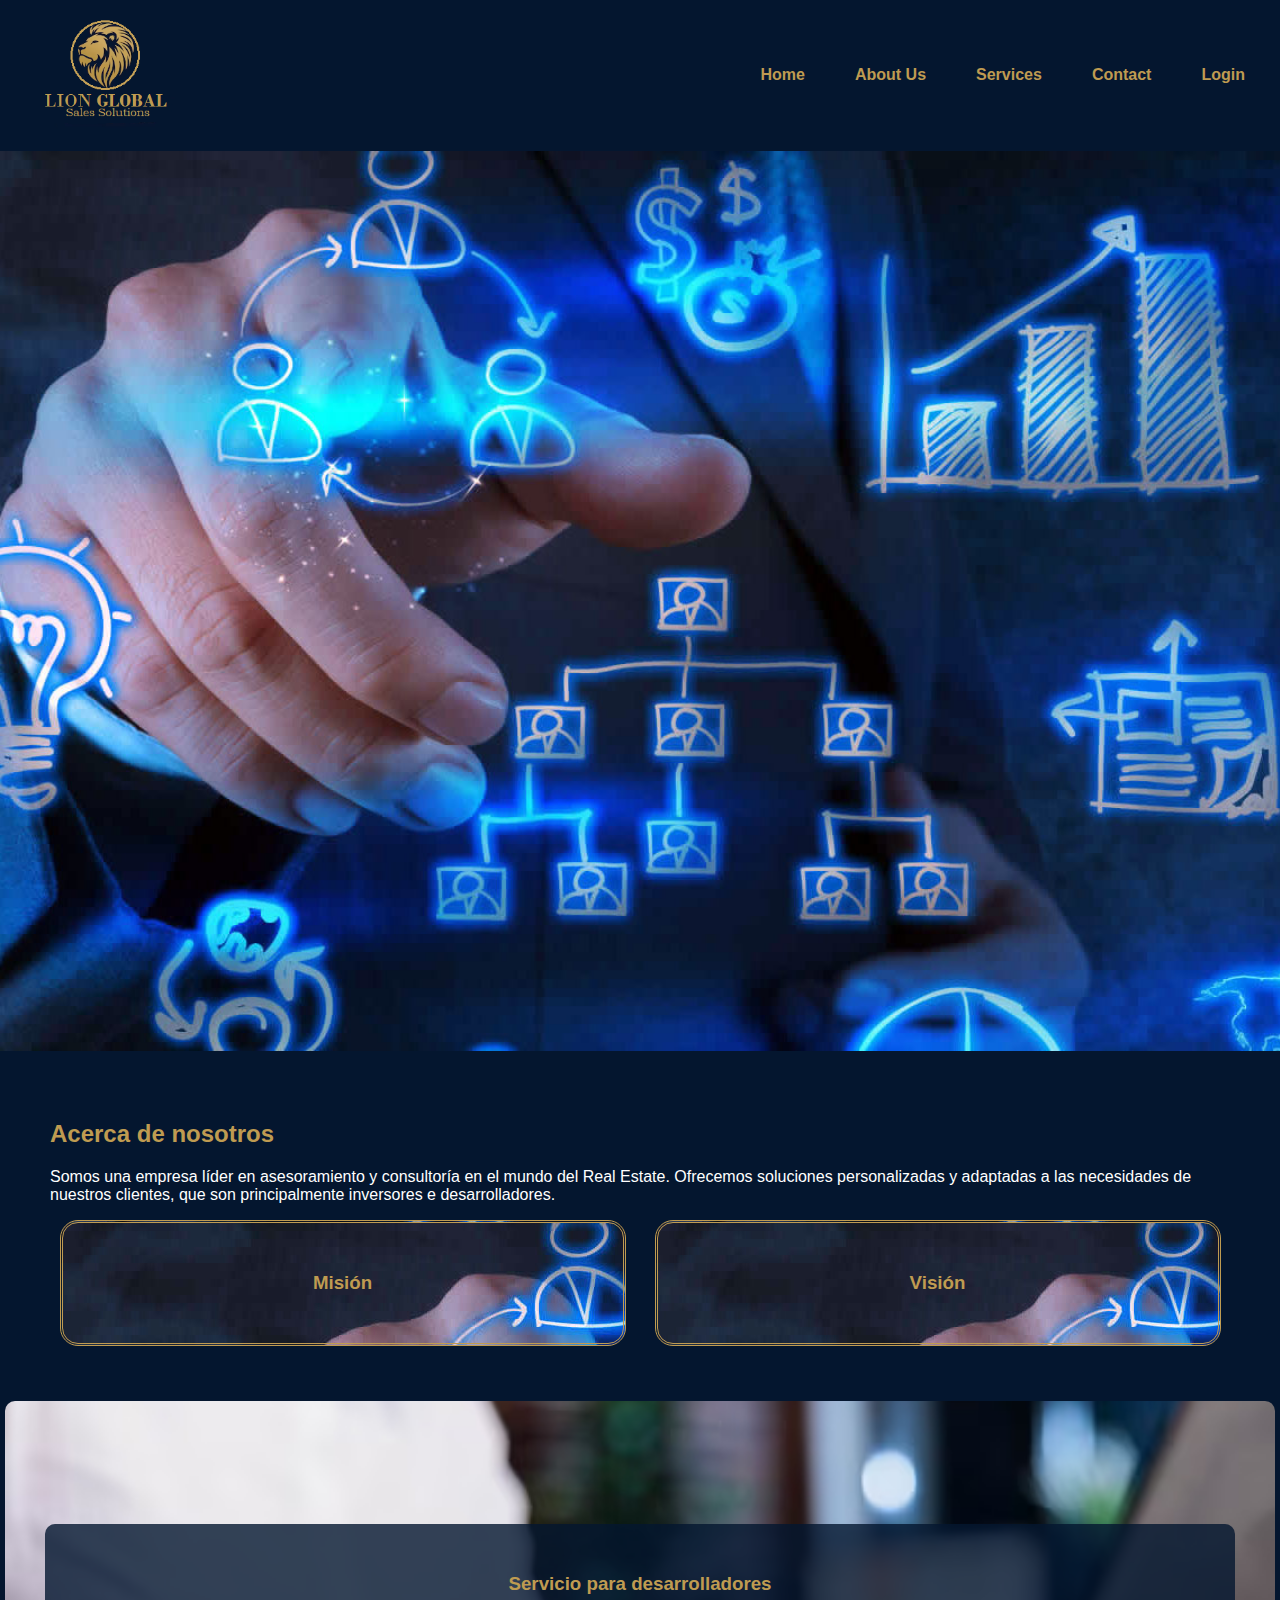
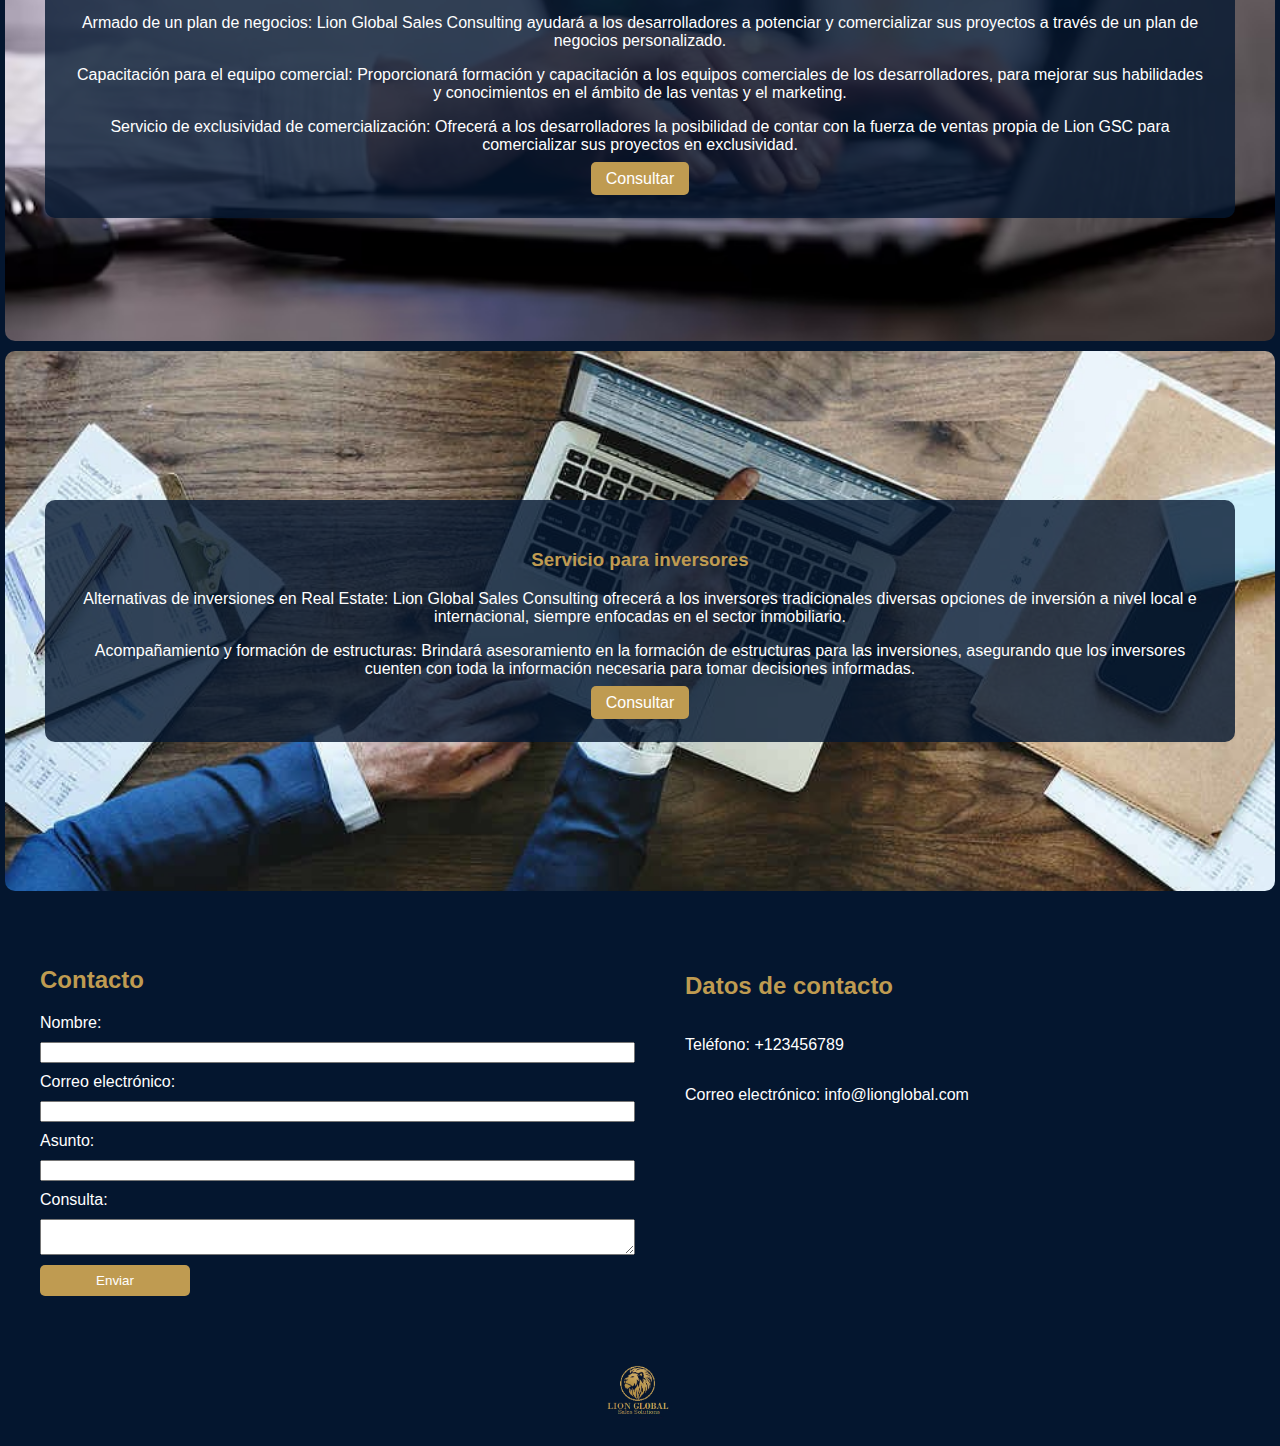
<file: index.html>
<!DOCTYPE html>
<html>

<head>
  <meta charset="UTF-8">
  <meta name="viewport" content="width=device-width, initial-scale=1.0">
  <title>Lion Global</title>
  <link rel="stylesheet" href="style.css">
</head>

<body class="principal">
  <nav>
    <div class="logo">
      <img src="lg.png" alt="Logo de la empresa">
    </div>
    <input type="checkbox" id="menu-toggle">
    <label for="menu-toggle" class="menu-icon"></label>
    <ul>
      <li><a href="#hero">Home</a></li>
      <li><a href="#about">About Us</a></li>
      <li><a href="#services">Services</a></li>
      <li><a href="#contact">Contact</a></li>
      <li><a href="login.html">Login</a></li>
    </ul>
  </nav>

  <section id="hero">
    <div class="hero-slider">
      <div class="slide">
        <img src="negmano.jpg" alt="Imagen 1">
      </div>
      <div class="slide">
        <img src="compu.jpg" alt="Imagen 2">
      </div>
      <div class="slide">
        <img src="reunion.jpg" alt="Imagen 3">
      </div>
      <div class="slide">
        <img src="negmano.jpg" alt="Imagen 1">
      </div>
      <div class="slide">
        <img src="compu.jpg" alt="Imagen 2">
      </div>
      <div class="slide">
        <img src="reunion.jpg" alt="Imagen 3">
      </div>
    </div>
  </section>


  <section id="about">
    <h2>Acerca de nosotros</h2>
    <div>
      <p>
        Somos una empresa líder en asesoramiento y consultoría en el mundo del Real Estate.
        Ofrecemos soluciones personalizadas y adaptadas a las necesidades de nuestros clientes,
        que son principalmente inversores e desarrolladores.
      </p>
    </div>
    <div class="mision-vision">
      <div class="container-mv">

        <h3>Misión</h3>
        <span class="descripcion">Nuestra misión es proporcionar un servicio integral de consultoría comercial en el
          mundo
          del Real Estate, ayudando a desarrolladores e inversores a alcanzar sus objetivos y maximizar su
          éxito en el mercado inmobiliario.
        </span>
      </div>
      <div class="container-mv">
        <h3>Visión</h3>
        <span class="descripcion">Nos esforzamos por ser reconocidos como la consultora comercial líder en el sector de
          Real Estate, brindando soluciones innovadoras y de calidad que generen un impacto positivo en
          nuestros clientes.
        </span>
      </div>
    </div>
  </section>

  <section id="services">
    <div class="card-servdes">
      <div class="card-content">
        <h3>Servicio para desarrolladores</h3>
        <p>
          Armado de un plan de negocios: Lion Global Sales Consulting ayudará a los desarrolladores a
          potenciar y comercializar sus proyectos a través de un plan de negocios personalizado.
        </p>
        <p>
          Capacitación para el equipo comercial: Proporcionará formación y capacitación a los equipos
          comerciales de los desarrolladores, para mejorar sus habilidades y conocimientos en el ámbito de
          las ventas y el marketing.
        </p>
        <p>
          Servicio de exclusividad de comercialización: Ofrecerá a los desarrolladores la posibilidad de
          contar con la fuerza de ventas propia de Lion GSC para comercializar sus proyectos en
          exclusividad.
        </p>
        <a href="#contact" class="buy-button">Consultar</a>
      </div>
    </div>
    <div class="card-servinv">
      <div class="card-content">
        <h3>Servicio para inversores</h3>
        <p>
          Alternativas de inversiones en Real Estate: Lion Global Sales Consulting ofrecerá a los
          inversores tradicionales diversas opciones de inversión a nivel local e internacional,
          siempre enfocadas en el sector inmobiliario.
        </p>
        <p>
          Acompañamiento y formación de estructuras: Brindará asesoramiento en la formación de
          estructuras para las inversiones, asegurando que los inversores cuenten con toda la información
          necesaria para tomar decisiones informadas.
        </p>
        <a href="#contact" class="buy-button">Consultar</a>
      </div>
    </div>
  </section>

  <section id="contact">
    <div class="contact-container">
      <div class="contact-form">
        <h2>Contacto</h2>
        <form action="#" method="post">
          <label for="name">Nombre:</label>
          <input type="text" id="name" name="name" required>

          <label for="email">Correo electrónico:</label>
          <input type="email" id="email" name="email" required>

          <label for="subject">Asunto:</label>
          <input type="text" id="subject" name="subject" required>

          <label for="message">Consulta:</label>
          <textarea id="message" name="message" required></textarea>

          <input type="submit" value="Enviar">
        </form>
      </div>
      <div class="contact-info">
        <h2>Datos de contacto</h2>
        <p>Teléfono: +123456789</p>
        <p>Correo electrónico: info@lionglobal.com</p>
      </div>
    </div>
  </section>


  <footer>
    <div class="logo">
      <a href="#hero">
        <img src="lg.png" alt="Logo de la empresa">
      </a>
    </div>
    <!-- Contenido adicional del footer -->
  </footer>

  <!-- Página de login -->
  <section id="login">
    <!-- Contenido de la página de login -->
  </section>

  <!-- Página de registro -->
  <section id="register">
    <!-- Contenido de la página de registro -->
  </section>

</body>

</html>
</file>
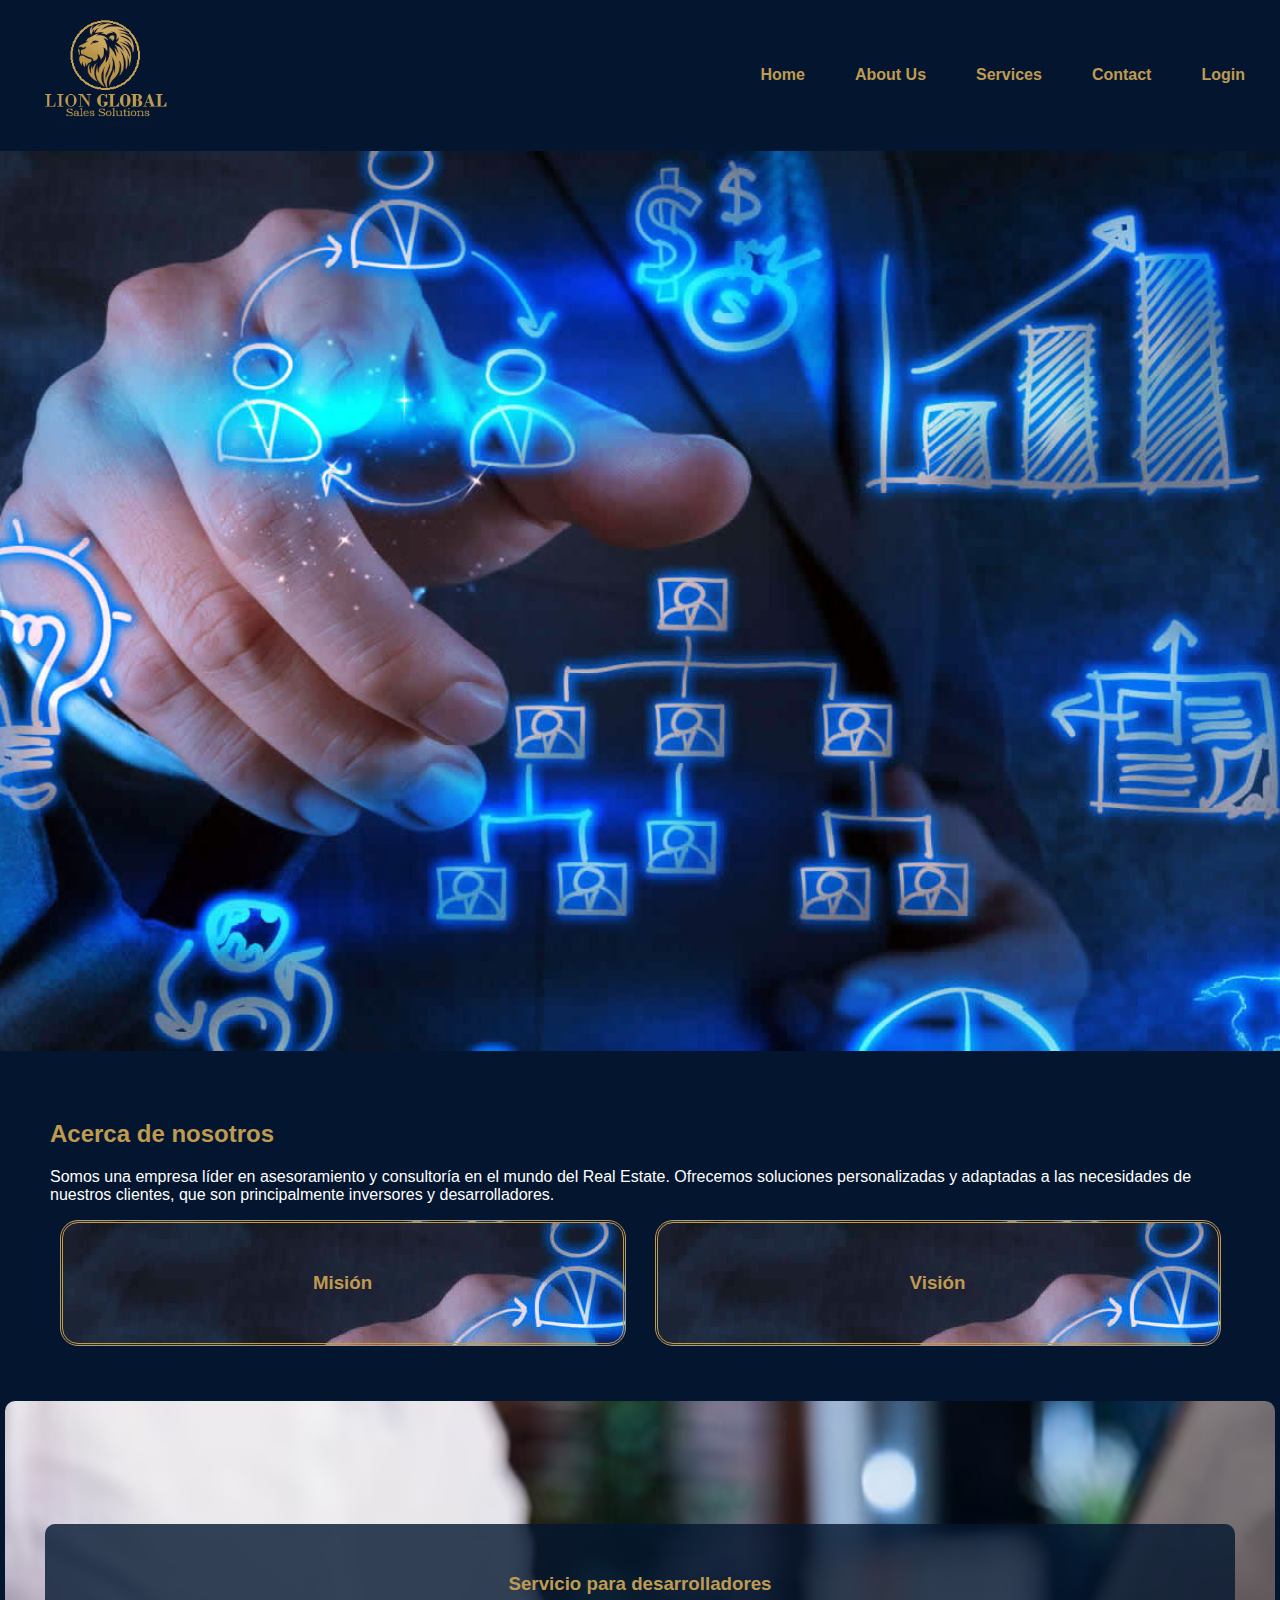
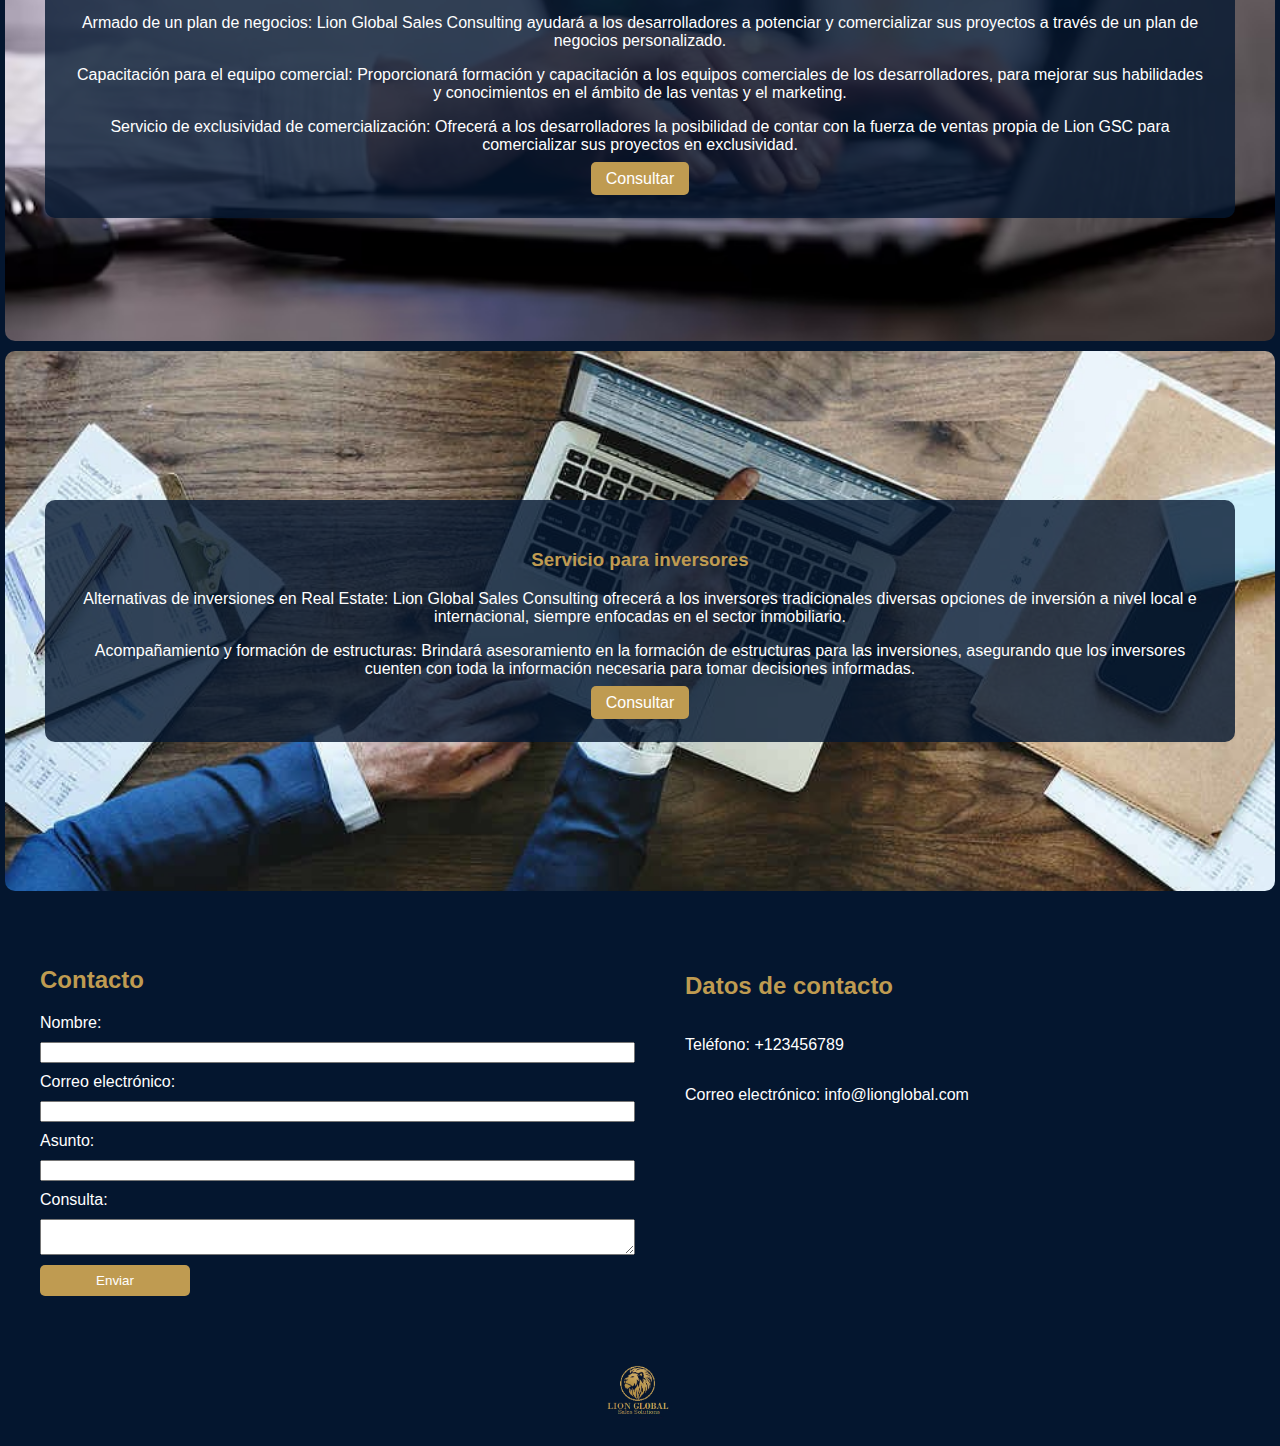
<file: pages/index.html>
<!DOCTYPE html>
<html>

<head>
  <meta charset="UTF-8">
  <meta name="viewport" content="width=device-width, initial-scale=1.0">
  <title>Lion Global</title>
  <link rel="stylesheet" href="style.css">
</head>

<body class="principal">
  <nav>
    <div class="logo">
      <img src="../images/lg.png" alt="Logo de la empresa">
    </div>
    <input type="checkbox" id="menu-toggle">
    <label for="menu-toggle" class="menu-icon"></label>
    <ul>
      <li><a href="#hero">Home</a></li>
      <li><a href="#about">About Us</a></li>
      <li><a href="#services">Services</a></li>
      <li><a href="#contact">Contact</a></li>
      <li><a href="login.html">Login</a></li>
    </ul>
  </nav>

  <section id="hero">
    <div class="hero-slider">
      <div class="slide">
        <img src="../images/negmano.jpg" alt="Imagen 1">
      </div>
      <div class="slide">
        <img src="../images/compu.jpg" alt="Imagen 2">
      </div>
      <div class="slide">
        <img src="../images/reunion.jpg" alt="Imagen 3">
      </div>
      <div class="slide">
        <img src="../images/negmano.jpg" alt="Imagen 1">
      </div>
      <div class="slide">
        <img src="../images/compu.jpg" alt="Imagen 2">
      </div>
      <div class="slide">
        <img src="../images/reunion.jpg" alt="Imagen 3">
      </div>
    </div>
  </section>

  <section id="about">
    <h2>Acerca de nosotros</h2>
    <div>
      <p>
        Somos una empresa líder en asesoramiento y consultoría en el mundo del Real Estate.
        Ofrecemos soluciones personalizadas y adaptadas a las necesidades de nuestros clientes,
        que son principalmente inversores y desarrolladores.
      </p>
    </div>
    <div class="mision-vision">
      <div class="container-mv">
        <h3>Misión</h3>
        <span class="descripcion">Nuestra misión es proporcionar un servicio integral de consultoría comercial en el
          mundo
          del Real Estate, ayudando a desarrolladores e inversores a alcanzar sus objetivos y maximizar su
          éxito en el mercado inmobiliario.
        </span>
      </div>
      <div class="container-mv">
        <h3>Visión</h3>
        <span class="descripcion">Nos esforzamos por ser reconocidos como la consultora comercial líder en el sector de
          Real Estate, brindando soluciones innovadoras y de calidad que generen un impacto positivo en
          nuestros clientes.
        </span>
      </div>
    </div>
  </section>

  <section id="services">
    <div class="card-servdes">
      <div class="card-content">
        <h3>Servicio para desarrolladores</h3>
        <p>
          Armado de un plan de negocios: Lion Global Sales Consulting ayudará a los desarrolladores a
          potenciar y comercializar sus proyectos a través de un plan de negocios personalizado.
        </p>
        <p>
          Capacitación para el equipo comercial: Proporcionará formación y capacitación a los equipos
          comerciales de los desarrolladores, para mejorar sus habilidades y conocimientos en el ámbito de
          las ventas y el marketing.
        </p>
        <p>
          Servicio de exclusividad de comercialización: Ofrecerá a los desarrolladores la posibilidad de
          contar con la fuerza de ventas propia de Lion GSC para comercializar sus proyectos en
          exclusividad.
        </p>
        <a href="#contact" class="buy-button">Consultar</a>
      </div>
    </div>
    <div class="card-servinv">
      <div class="card-content">
        <h3>Servicio para inversores</h3>
        <p>
          Alternativas de inversiones en Real Estate: Lion Global Sales Consulting ofrecerá a los
          inversores tradicionales diversas opciones de inversión a nivel local e internacional,
          siempre enfocadas en el sector inmobiliario.
        </p>
        <p>
          Acompañamiento y formación de estructuras: Brindará asesoramiento en la formación de
          estructuras para las inversiones, asegurando que los inversores cuenten con toda la información
          necesaria para tomar decisiones informadas.
        </p>
        <a href="#contact" class="buy-button">Consultar</a>
      </div>
    </div>
  </section>

  <section id="contact">
    <div class="contact-container">
      <div class="contact-form">
        <h2>Contacto</h2>
        <form action="#" method="post">
          <label for="name">Nombre:</label>
          <input type="text" id="name" name="name" required>

          <label for="email">Correo electrónico:</label>
          <input type="email" id="email" name="email" required>

          <label for="subject">Asunto:</label>
          <input type="text" id="subject" name="subject" required>

          <label for="message">Consulta:</label>
          <textarea id="message" name="message" required></textarea>

          <input type="submit" value="Enviar">
        </form>
      </div>
      <div class="contact-info">
        <h2>Datos de contacto</h2>
        <p>Teléfono: +123456789</p>
        <p>Correo electrónico: info@lionglobal.com</p>
      </div>
    </div>
  </section>


  <footer>
    <div class="logo">
      <a href="#hero">
        <img src="../images/lg.png" alt="Logo de la empresa">
      </a>
    </div>
    <!-- Contenido adicional del footer -->
  </footer>

</body>

</html>
</file>
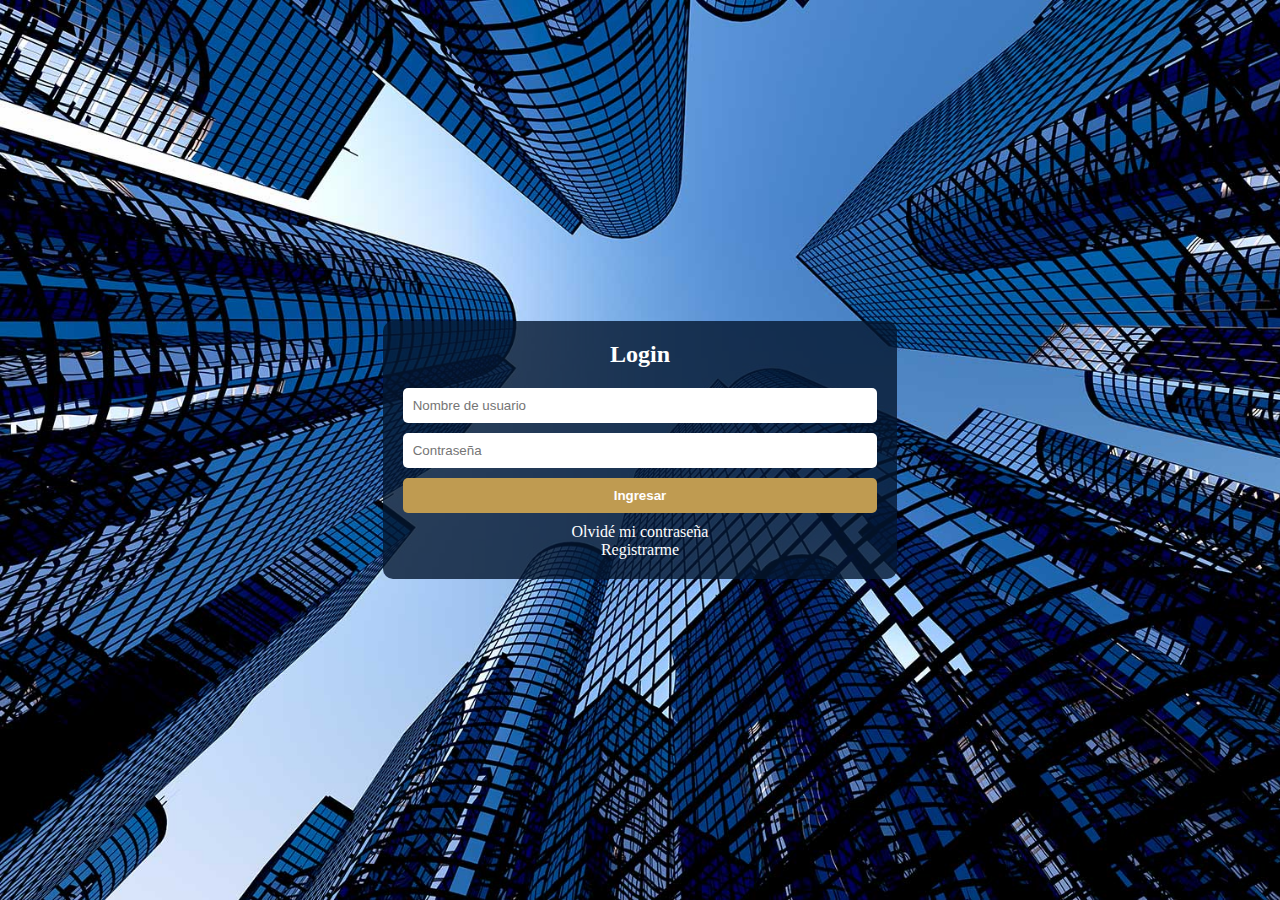
<file: login.html>
<!DOCTYPE html>
<html>
<head>
	<meta charset="UTF-8">
	<title>Login</title>
	<link rel="stylesheet" type="text/css" href="stylelogin.css">
</head>
<body>
	<div class="container">
		<div class="login-box">
			<h2>Login</h2>
			<form>
				<input type="text" placeholder="Nombre de usuario" required>
				<input type="password" placeholder="Contraseña" required>
				<button type="submit">Ingresar</button>
			</form>
			<div class="options">
				<p><a href="#">Olvidé mi contraseña</a></p>
				<p><a href="register.html">Registrarme</a></p>
			</div>
		</div>
	</div>
</body>
</html>
</file>
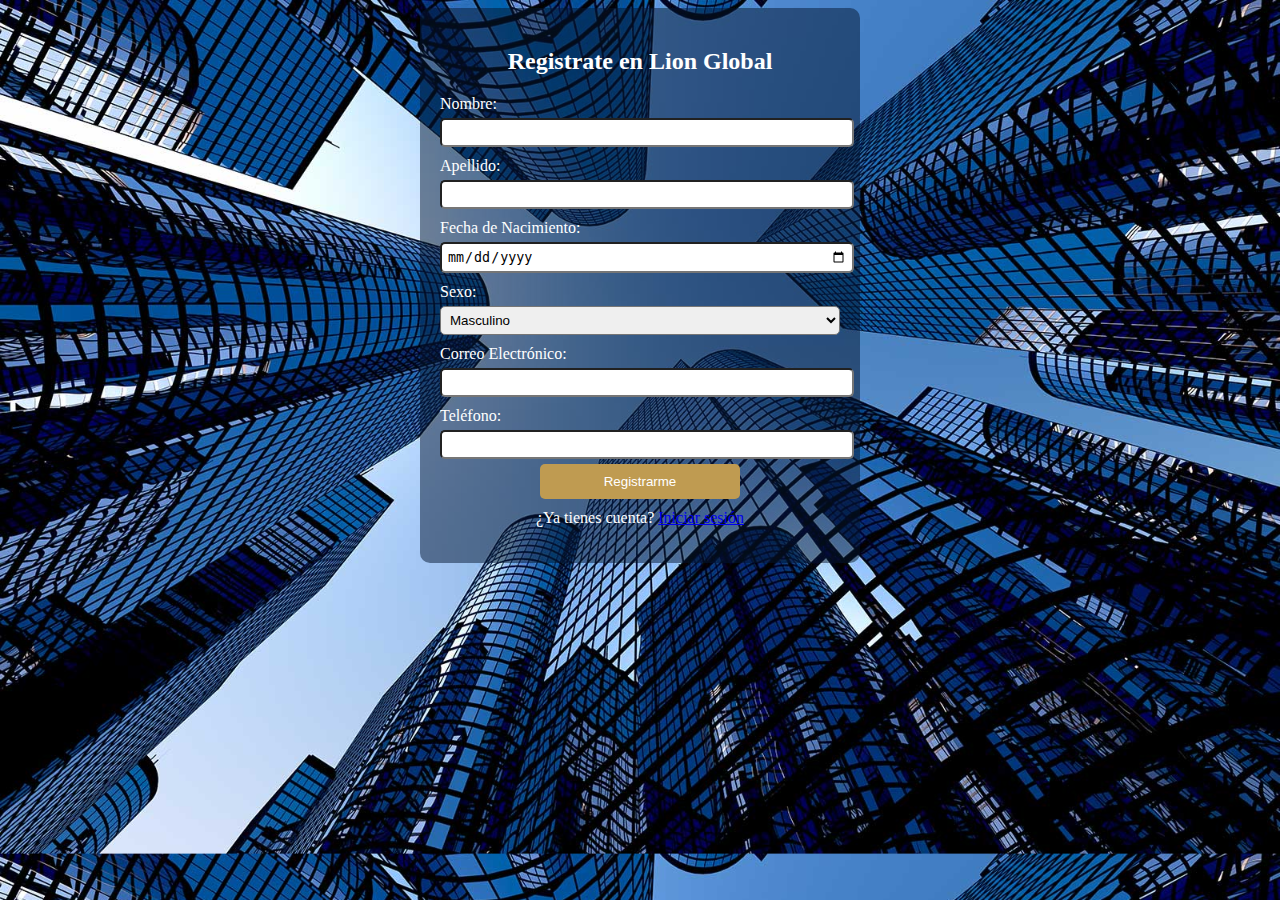
<file: register.html>
<!DOCTYPE html>
<html>

<head>
    <meta charset="UTF-8">
    <meta name="viewport" content="width=device-width, initial-scale=1.0">
    <title>Register</title>
    <link rel="stylesheet" href="styleregister.css">
</head>

<body class="register">
    <div class="contenedor">
        <h2>Registrate en Lion Global</h2>
        <form>
            <label for="nombre">Nombre:</label>
            <input type="text" id="nombre" name="nombre" required>

            <label for="apellido">Apellido:</label>
            <input type="text" id="apellido" name="apellido" required>

            <label for="fecha_nacimiento">Fecha de Nacimiento:</label>
            <input type="date" id="fecha_nacimiento" name="fecha_nacimiento" required>

            <label for="sexo">Sexo:</label>
            <select id="sexo" name="sexo" required>
                <option value="masculino">Masculino</option>
                <option value="femenino">Femenino</option>
                <option value="otro">Otro</option>
            </select>

            <label for="email">Correo Electrónico:</label>
            <input type="email" id="email" name="email" required>

            <label for="telefono">Teléfono:</label>
            <input type="tel" id="telefono" name="telefono" required>

            <input type="submit" value="Registrarme">

            <p>¿Ya tienes cuenta? <a href="login.html">Iniciar sesión</a></p>
        </form>
    </div>
</body>

</html>
</file>
<file: style.css>
/* Estilos generales */
.principal {
  font-family: Arial, sans-serif;
  margin: 0;
  padding: 0;
}

h2 {
  color: #04162f;
}

a {
  color: #04162f;
  text-decoration: none;
}

h3 {
  color: rgb(191, 155, 81);
}

/* Navbar */
nav {
  background-color: #04162f;
  color: rgb(191, 155, 81);
  padding: 10px;
  display: flex;
  justify-content: space-between;
  align-items: center;
}

.logo {
  display: flex;
  align-items: center;
  margin-right: auto;
  /* Mover el logo hacia la izquierda */
}

.logo img {
  width: 200px;
  height: auto;
}

input[type="checkbox"] {
  display: none;
}

.menu-icon {
  display: none;
}

.menu-icon:before {
  content: "";
  display: block;
  width: 25px;
  height: 3px;
  background-color: rgb(191, 155, 81);
  margin-bottom: 5px;
}

.menu-icon:after {
  content: "";
  display: block;
  width: 25px;
  height: 3px;
  background-color: rgb(191, 155, 81);
}

nav ul {
  list-style-type: none;
  margin: 0;
  padding: 0;
  display: flex;
  justify-content: flex-end;
}

nav ul li {
  display: inline;
}

nav ul li:hover a {
  filter: brightness(90%);
  /* Ajusta el porcentaje de oscurecimiento según tu preferencia */
}

nav ul li a {
  padding: 25px;
  font-weight: bold;
  color: rgb(191, 155, 81);
}


/* Sección Hero */
#hero {
  width: 100%;
  height: 100vh;
  overflow: hidden;
}

.hero-slider {
  display: flex;
  width: 600%;
  /* Ajusta el número de imágenes duplicadas multiplicando por 100% */
  height: 100%;
  animation: slide-animation 25s linear infinite;
  /* Ajusta la duración de la transición */
}

.slide {
  flex: 0 0 20.33%;
  /* Ajusta el ancho de cada imagen (100% dividido por el número de imágenes) */
}

.slide img {
  width: 100%;
  height: 100%;
  object-fit: cover;
}

@keyframes slide-animation {
  0% {
    transform: translateX(0);
  }

  100% {
    transform: translateX(-100%);
  }
}


/* Sección Acerca de */
#about {
  background-color: #04162f;
  color: #fff;
  padding: 50px;
}

#about h2 {
  color: #bf9b51;
}

.mision-vision {
  display: flex;
  justify-content: space-around;
  align-items: flex-start;
  flex-wrap: wrap;
  gap: 10px;
}

.container-mv {
  background-color: rgba(4, 22, 47, 0.8);
  border-radius: 2vh;
  border-style: double;
  border-color: #bf9b51;
  padding: 30px;
  width: 500px;
  text-align: center;
  background-image: url(negmano.jpg);
}

.descripcion {
  display: none;
}

.container-mv:hover .descripcion {
  display: flex;
  width: 500px;
  text-align: center;
}

  /* Sección Servicios*/
  #services {
    padding: 5px;
    background-color: #04162f;
  }
  
  .card-servdes {
    background-image: url(service-desarrollo.jpg);
    background-size: cover;
    background-position: center;
    height: 500px;
    display: flex;
    justify-content: center;
    align-items: center;
    padding: 20px;
    color: #fff;
    text-align: center;
    border-radius: 10px;
    margin-bottom: 10px;

  }

  .card-servinv {
    background-image: url(service-inversor.jpg);
    background-size: cover;
    background-position: center;
    height: 500px;
    display: flex;
    justify-content: center;
    align-items: center;
    padding: 20px;
    color: #fff;
    text-align: center;
    border-radius: 10px;
    margin-bottom: 10px;

  }
  
  .card-content {
    background-color: rgba(4, 22, 47, 0.8);
    padding: 30px;
    margin-left: 20px;
    margin-right: 20px;
    gap: 20px;
    border-radius: 10px;
  }
  
  .card h3 {
    color: #bf9b51;
  }
  
  .card p {
    margin-bottom: 15px;
  }
  
  .buy-button {
    background-color: #bf9b51;
    color: #fff;
    padding: 8px 15px;
    border-radius: 5px;
    text-decoration: none;
  }
  
  .card:first-child {
    background-image: url(service-desarrollo.jpg);
  }
  
  .card:last-child {
    background-image: url(service-inversor.jpg);
  } 
  
  /* Sección Contacto */
  #contact {
    background-color: #04162f;
    color: #fff;
    padding: 40px;
  }
  
  .contact-container {
    display: grid;
    grid-template-columns: 1fr 1fr;
    grid-gap: 10px;
    align-items: center;
    border-radius: 5px;
  }

.contact-container h2 {
  color: #bf9b51;
}

.contact-form {
  display: flex;
  flex-direction: column;
}

.contact-info {
  display: flex;
  flex-direction: column;
  padding: 40px;
  margin-top: -180px;
}

.contact-info h2 {
  margin-top: 20px;
}

.contact-form form {
  display: flex;
  flex-direction: column;
}

.contact-form label,
.contact-form input,
.contact-form textarea,
.contact-form input[type="submit"] {
  margin-bottom: 10px;
}

.contact-form input[type="submit"] {
  width: 150px;
  /* Ajusta el ancho según tus preferencias */
  background-color: #bf9b51;
  color: #fff;
  border-radius: 5px;
  padding: 8px 15px;
  border: none;
  cursor: pointer;
}


/*Footer*/
footer {
  background-color: #04162f;
  display: flex;
  justify-content: center;
  align-items: center;
  height: 100px;
  /* Ajusta la altura según tus preferencias */
}

footer .logo {
  display: flex;
  justify-content: center;
  align-items: center;
  margin: auto;
}

footer .logo img {
  max-width: 100px;
  /* Ajusta el ancho del logo según tus preferencias */
  width: 100%;
  height: auto;
  margin: 0 auto;
  /* Centra horizontalmente el logo */
}

/* Estilos para pantallas más pequeñas */
@media (max-width: 768px) {
  footer {
    height: auto;
    /* Altura automática para adaptarse al contenido */
    padding: 20px;
    flex-direction: column;
    text-align: center;
  }

  footer .logo img {
    max-width: 80px;
    /* Ajusta el ancho del logo para pantallas más pequeñas */
    margin: 10px auto;
    /* Centra horizontalmente el logo y agrega un espacio vertical */
  }
}


/* Estilos para el menú hamburguesa */
@media (max-width: 768px) {
  .menu-icon {
    display: inline-block;
    cursor: pointer;
  }

  nav ul {
    display: none;
    flex-direction: column;
    align-items: center;
    /* Centrar verticalmente */
    padding: 10px;
    background-color: #04162f;
    width: 30%;
    position: absolute;
    top: 100px;
    right: 0;
    /* Alinear el menú hamburguesa a la derecha */
    z-index: 1;
    /* Asegurar que el menú esté por encima del contenido */
  }

  nav ul li {
    display: block;
    margin: 10px 0;
    font-size: 10px;
    /* Tamaño de letra reducido */
    text-align: center;
    /* Texto centrado */
  }

  input[type="checkbox"]:checked~ul {
    display: flex;
    background-color: rgba(4, 22, 47, 0.8);
    border-radius: 10px;
  }

  .logo {
    margin-right: 0;
    /* Reiniciar el margen derecho del logo */
    justify-content: center;
    /* Centrar el logo */
  }
}
</file>
<file: pages/style.css>
/* Estilos generales */
.principal {
  font-family: Arial, sans-serif;
  margin: 0;
  padding: 0;
}

h2 {
  color: #04162f;
}

a {
  color: #04162f;
  text-decoration: none;
}

h3 {
  color: rgb(191, 155, 81);
}

/* Navbar */
nav {
  background-color: #04162f;
  color: rgb(191, 155, 81);
  padding: 10px;
  display: flex;
  justify-content: space-between;
  align-items: center;
}

.logo {
  display: flex;
  align-items: center;
  margin-right: auto;
  /* Mover el logo hacia la izquierda */
}

.logo img {
  width: 200px;
  height: auto;
}

input[type="checkbox"] {
  display: none;
}

.menu-icon {
  display: none;
}

.menu-icon:before {
  content: "";
  display: block;
  width: 25px;
  height: 3px;
  background-color: rgb(191, 155, 81);
  margin-bottom: 5px;
}

.menu-icon:after {
  content: "";
  display: block;
  width: 25px;
  height: 3px;
  background-color: rgb(191, 155, 81);
}

nav ul {
  list-style-type: none;
  margin: 0;
  padding: 0;
  display: flex;
  justify-content: flex-end;
}

nav ul li {
  display: inline;
}

nav ul li:hover a {
  filter: brightness(90%);
  /* Ajusta el porcentaje de oscurecimiento según tu preferencia */
}

nav ul li a {
  padding: 25px;
  font-weight: bold;
  color: rgb(191, 155, 81);
}


/* Sección Hero */
#hero {
  width: 100%;
  height: 100vh;
  overflow: hidden;
}

.hero-slider {
  display: flex;
  width: 600%;
  /* Ajusta el número de imágenes duplicadas multiplicando por 100% */
  height: 100%;
  animation: slide-animation 25s linear infinite;
  /* Ajusta la duración de la transición */
}

.slide {
  flex: 0 0 20.33%;
  /* Ajusta el ancho de cada imagen (100% dividido por el número de imágenes) */
}

.slide img {
  width: 100%;
  height: 100%;
  object-fit: cover;
}

@keyframes slide-animation {
  0% {
    transform: translateX(0);
  }

  100% {
    transform: translateX(-100%);
  }
}

/* Sección Acerca de */
#about {
  background-color: #04162f;
  color: #fff;
  padding: 50px;
}

#about h2 {
  color: #bf9b51;
}

.mision-vision {
  display: flex;
  justify-content: space-around;
  align-items: flex-start;
  flex-wrap: wrap;
  gap: 10px;
}

.container-mv {
  background-color: rgba(4, 22, 47, 0.8);
  border-radius: 2vh;
  border-style: double;
  border-color: #bf9b51;
  padding: 30px;
  width: 500px;
  text-align: center;
  background-image: url("../images/negmano.jpg");
}

.descripcion {
  display: none;
}

.container-mv:hover .descripcion {
  display: flex;
  width: 500px;
  text-align: center;
}

@media (max-width: 767px) {
  .mision-vision {
    flex-direction: column;
    align-items: center;
    justify-content: center;
  }

  .container-mv {
    width: 90%; /* Modificado */
    max-width: none; /* Modificado */
  }
}

/* Sección Servicios*/
#services {
  padding: 5px;
  background-color: #04162f;
}

.card-servdes {
  background-image: url("../images/service-desarrollo.jpg");
  background-size: cover;
  background-position: center;
  height: 500px;
  display: flex;
  justify-content: center;
  align-items: center;
  padding: 20px;
  color: #fff;
  text-align: center;
  border-radius: 10px;
  margin-bottom: 10px;

}

.card-servinv {
  background-image: url("../images/service-inversor.jpg");
  background-size: cover;
  background-position: center;
  height: 500px;
  display: flex;
  justify-content: center;
  align-items: center;
  padding: 20px;
  color: #fff;
  text-align: center;
  border-radius: 10px;
  margin-bottom: 10px;

}

.card-content {
  background-color: rgba(4, 22, 47, 0.8);
  padding: 30px;
  margin-left: 20px;
  margin-right: 20px;
  gap: 20px;
  border-radius: 10px;
}

.card h3 {
  color: #bf9b51;
}

.card p {
  margin-bottom: 15px;
}

.buy-button {
  background-color: #bf9b51;
  color: #fff;
  padding: 8px 15px;
  border-radius: 5px;
  text-decoration: none;
}

.card:first-child {
  background-image: url("../images/service-desarrollo.jpg");
}

.card:last-child {
  background-image: url("../images/service-inversor.jpg");
}

/* Sección Contacto */
#contact {
  background-color: #04162f;
  color: #fff;
  padding: 40px;
}

.contact-container {
  display: grid;
  grid-template-columns: 1fr 1fr;
  grid-gap: 10px;
  align-items: center;
  border-radius: 5px;
}

.contact-container h2 {
  color: #bf9b51;
}

.contact-form {
  display: flex;
  flex-direction: column;
}

.contact-info {
  display: flex;
  flex-direction: column;
  padding: 40px;
  margin-top: -180px;
}

.contact-info h2 {
  margin-top: 20px;
}

.contact-form form {
  display: flex;
  flex-direction: column;
}

.contact-form label,
.contact-form input,
.contact-form textarea,
.contact-form input[type="submit"] {
  margin-bottom: 10px;
}

.contact-form input[type="submit"] {
  width: 150px;
  /* Ajusta el ancho según tus preferencias */
  background-color: #bf9b51;
  color: #fff;
  border-radius: 5px;
  padding: 8px 15px;
  border: none;
  cursor: pointer;
}


/*Footer*/
footer {
  background-color: #04162f;
  display: flex;
  justify-content: center;
  align-items: center;
  height: 100px;
  /* Ajusta la altura según tus preferencias */
}

footer .logo {
  display: flex;
  justify-content: center;
  align-items: center;
  margin: auto;
}

footer .logo img {
  max-width: 100px;
  /* Ajusta el ancho del logo según tus preferencias */
  width: 100%;
  height: auto;
  margin: 0 auto;
  /* Centra horizontalmente el logo */
}

/* Estilos para pantallas más pequeñas */
@media (max-width: 768px) {
  footer {
    height: auto;
    /* Altura automática para adaptarse al contenido */
    padding: 20px;
    flex-direction: column;
    text-align: center;
  }

  footer .logo img {
    max-width: 80px;
    /* Ajusta el ancho del logo para pantallas más pequeñas */
    margin: 10px auto;
    /* Centra horizontalmente el logo y agrega un espacio vertical */
  }
}


/* Estilos para el menú hamburguesa */
@media (max-width: 768px) {
  .menu-icon {
    display: inline-block;
    cursor: pointer;
  }

  nav ul {
    display: none;
    flex-direction: column;
    align-items: center;
    /* Centrar verticalmente */
    padding: 10px;
    background-color: #04162f;
    width: 30%;
    position: absolute;
    top: 100px;
    right: 0;
    /* Alinear el menú hamburguesa a la derecha */
    z-index: 1;
    /* Asegurar que el menú esté por encima del contenido */
  }

  nav ul li {
    display: block;
    margin: 10px 0;
    font-size: 10px;
    /* Tamaño de letra reducido */
    text-align: center;
    /* Texto centrado */
  }

  input[type="checkbox"]:checked~ul {
    display: flex;
    background-color: rgba(4, 22, 47, 0.8);
    border-radius: 10px;
  }

  .logo {
    margin-right: 0;
    /* Reiniciar el margen derecho del logo */
    justify-content: center;
    /* Centrar el logo */
  }
}
</file>
<file: stylelogin.css>
* {
	box-sizing: border-box;
	margin: 0;
	padding: 0;
}

body {
	background-image: url('Torres-de-cristal.jpg');
	background-size: cover;
}

.container {
	display: flex;
	justify-content: center;
	align-items: center;
	height: 100vh;
}

.login-box {
	background-color: rgba(4, 22, 47, 0.8);
	padding: 20px;
	border-radius: 10px;
}

h2 {
	text-align: center;
	color: #fff;
	margin-bottom: 20px;
}

input[type="text"],
input[type="password"] {
	width: 100%;
	padding: 10px;
	margin-bottom: 10px;
	border: none;
	border-radius: 5px;
}

button[type="submit"] {
	width: 100%;
	padding: 10px;
	border: none;
	border-radius: 5px;
	background-color: #bf9b51;
	color: #fff;
	font-weight: bold;
	margin-bottom: 10px;
	cursor: pointer;
}

.options {
	text-align: center;
}

.options a {
	color: #fff;
	margin-right: 10px;
	text-decoration: none;
}

.options a:last-child {
	margin-right: 0;
}
</file>
<file: styleregister.css>
.register {
  background-image: url(Torres-de-cristal.jpg);
  background-size: cover;
  background-position: cover;
}

.contenedor {
  width: 400px;
  margin: 0 auto;
  background-color: rgba(4, 22, 47, 0.5);
  padding: 20px;
  border-radius: 10px;
  text-align: center;
}

h2 {
  color: #FFF;
}

label {
  display: block;
  text-align: left;
  color: #fff;
  margin-top: 10px;
}

input, select {
  width: 100%;
  padding: 5px;
  margin-top: 5px;
  border-radius: 5px;
}

input[type="submit"] {
  width: 200px;
  padding: 10px;
  background-color: #bf9b51;
  color: #fff;
  border: none;
  border-radius: 5px;
  cursor: pointer;
}

p {
  color: #FFF;
  margin-top: 10px;
}
</file>
